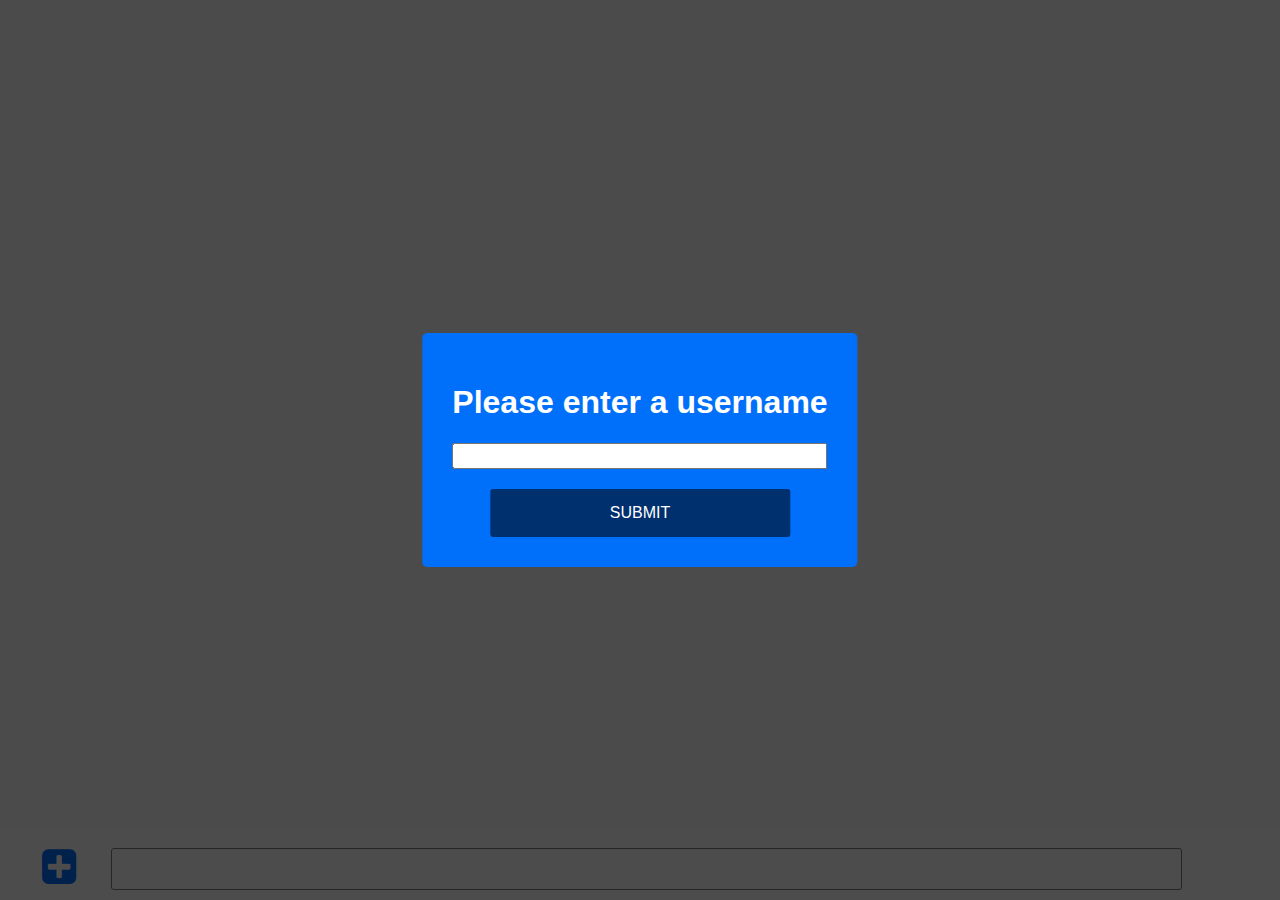
<file: index.html>
<!doctype html>
<html class="no-js" lang="en">
  <head>
    <meta charset="utf-8">
    <meta name="description" content="">
    <meta name="viewport" content="width=device-width, initial-scale=1">

    <title></title>

    <link rel="stylesheet" href="styles/vendor.min.css">

    <link rel="stylesheet" href="styles/app.min.css">

    <script src="scripts/vendor/modernizr.min.js"></script>
  </head>
  <body>
    <div id="container"></div>

  <script src="scripts/vendor.min.js"></script>

  <script src="scripts/app.min.js"></script>

  <script>
    require('main');
  </script>

</body>
</html>
</file>
<file: styles/app.min.css>
@charset "UTF-8";.fa.fa-pull-left,.fa.pull-left{margin-right:.3em}.fa,.fa-stack{display:inline-block}html{box-sizing:border-box}*,::after,::before{box-sizing:inherit}/*!
 *  Font Awesome 4.4.0 by @davegandy - http://fontawesome.io - @fontawesome
 *  License - http://fontawesome.io/license (Font: SIL OFL 1.1, CSS: MIT License)
 */@font-face{font-family:FontAwesome;src:url(../fonts/fontawesome-webfont.eot?v=4.4.0);src:url(../fonts/fontawesome-webfont.eot?#iefix&v=4.4.0) format("embedded-opentype"),url(../fonts/fontawesome-webfont.woff2?v=4.4.0) format("woff2"),url(../fonts/fontawesome-webfont.woff?v=4.4.0) format("woff"),url(../fonts/fontawesome-webfont.ttf?v=4.4.0) format("truetype"),url(../fonts/fontawesome-webfont.svg?v=4.4.0#fontawesomeregular) format("svg");font-weight:400;font-style:normal}.fa{font:normal normal normal 14px/1 FontAwesome;font-size:inherit;text-rendering:auto;-webkit-font-smoothing:antialiased;-moz-osx-font-smoothing:grayscale}.fa-lg{font-size:1.33333em;line-height:.75em;vertical-align:-15%}.fa-2x{font-size:2em}.fa-3x{font-size:3em}.fa-4x{font-size:4em}.fa-5x{font-size:5em}.fa-fw{width:1.28571em;text-align:center}.fa-ul{padding-left:0;margin-left:2.14286em;list-style-type:none}.fa.fa-pull-right,.fa.pull-right{margin-left:.3em}.fa-ul>li{position:relative}.fa-li{position:absolute;left:-2.14286em;width:2.14286em;top:.14286em;text-align:center}.fa-li.fa-lg{left:-1.85714em}.fa-border{padding:.2em .25em .15em;border:.08em solid #eee;border-radius:.1em}.fa-pull-left{float:left}.fa-pull-right,.pull-right{float:right}.pull-left{float:left}.fa-spin{-webkit-animation:fa-spin 2s infinite linear;animation:fa-spin 2s infinite linear}.fa-pulse{-webkit-animation:fa-spin 1s infinite steps(8);animation:fa-spin 1s infinite steps(8)}@-webkit-keyframes fa-spin{0%{-webkit-transform:rotate(0);transform:rotate(0)}100%{-webkit-transform:rotate(359deg);transform:rotate(359deg)}}@keyframes fa-spin{0%{-webkit-transform:rotate(0);transform:rotate(0)}100%{-webkit-transform:rotate(359deg);transform:rotate(359deg)}}.fa-rotate-90{filter:progid:DXImageTransform.Microsoft.BasicImage(rotation=1);-webkit-transform:rotate(90deg);transform:rotate(90deg)}.fa-rotate-180{filter:progid:DXImageTransform.Microsoft.BasicImage(rotation=2);-webkit-transform:rotate(180deg);transform:rotate(180deg)}.fa-rotate-270{filter:progid:DXImageTransform.Microsoft.BasicImage(rotation=3);-webkit-transform:rotate(270deg);transform:rotate(270deg)}.fa-flip-horizontal{filter:progid:DXImageTransform.Microsoft.BasicImage(rotation=0);-webkit-transform:scale(-1,1);transform:scale(-1,1)}.fa-flip-vertical{filter:progid:DXImageTransform.Microsoft.BasicImage(rotation=2);-webkit-transform:scale(1,-1);transform:scale(1,-1)}:root .fa-flip-horizontal,:root .fa-flip-vertical,:root .fa-rotate-180,:root .fa-rotate-270,:root .fa-rotate-90{-webkit-filter:none;filter:none}.fa-stack{position:relative;width:2em;height:2em;line-height:2em;vertical-align:middle}.fa-stack-1x,.fa-stack-2x{position:absolute;left:0;width:100%;text-align:center}.fa-stack-1x{line-height:inherit}.fa-stack-2x{font-size:2em}.fa-inverse{color:#fff}.fa-glass:before{content:""}.fa-music:before{content:""}.fa-search:before{content:""}.fa-envelope-o:before{content:""}.fa-heart:before{content:""}.fa-star:before{content:""}.fa-star-o:before{content:""}.fa-user:before{content:""}.fa-film:before{content:""}.fa-th-large:before{content:""}.fa-th:before{content:""}.fa-th-list:before{content:""}.fa-check:before{content:""}.fa-close:before,.fa-remove:before,.fa-times:before{content:""}.fa-search-plus:before{content:""}.fa-search-minus:before{content:""}.fa-power-off:before{content:""}.fa-signal:before{content:""}.fa-cog:before,.fa-gear:before{content:""}.fa-trash-o:before{content:""}.fa-home:before{content:""}.fa-file-o:before{content:""}.fa-clock-o:before{content:""}.fa-road:before{content:""}.fa-download:before{content:""}.fa-arrow-circle-o-down:before{content:""}.fa-arrow-circle-o-up:before{content:""}.fa-inbox:before{content:""}.fa-play-circle-o:before{content:""}.fa-repeat:before,.fa-rotate-right:before{content:""}.fa-refresh:before{content:""}.fa-list-alt:before{content:""}.fa-lock:before{content:""}.fa-flag:before{content:""}.fa-headphones:before{content:""}.fa-volume-off:before{content:""}.fa-volume-down:before{content:""}.fa-volume-up:before{content:""}.fa-qrcode:before{content:""}.fa-barcode:before{content:""}.fa-tag:before{content:""}.fa-tags:before{content:""}.fa-book:before{content:""}.fa-bookmark:before{content:""}.fa-print:before{content:""}.fa-camera:before{content:""}.fa-font:before{content:""}.fa-bold:before{content:""}.fa-italic:before{content:""}.fa-text-height:before{content:""}.fa-text-width:before{content:""}.fa-align-left:before{content:""}.fa-align-center:before{content:""}.fa-align-right:before{content:""}.fa-align-justify:before{content:""}.fa-list:before{content:""}.fa-dedent:before,.fa-outdent:before{content:""}.fa-indent:before{content:""}.fa-video-camera:before{content:""}.fa-image:before,.fa-photo:before,.fa-picture-o:before{content:""}.fa-pencil:before{content:""}.fa-map-marker:before{content:""}.fa-adjust:before{content:""}.fa-tint:before{content:""}.fa-edit:before,.fa-pencil-square-o:before{content:""}.fa-share-square-o:before{content:""}.fa-check-square-o:before{content:""}.fa-arrows:before{content:""}.fa-step-backward:before{content:""}.fa-fast-backward:before{content:""}.fa-backward:before{content:""}.fa-play:before{content:""}.fa-pause:before{content:""}.fa-stop:before{content:""}.fa-forward:before{content:""}.fa-fast-forward:before{content:""}.fa-step-forward:before{content:""}.fa-eject:before{content:""}.fa-chevron-left:before{content:""}.fa-chevron-right:before{content:""}.fa-plus-circle:before{content:""}.fa-minus-circle:before{content:""}.fa-times-circle:before{content:""}.fa-check-circle:before{content:""}.fa-question-circle:before{content:""}.fa-info-circle:before{content:""}.fa-crosshairs:before{content:""}.fa-times-circle-o:before{content:""}.fa-check-circle-o:before{content:""}.fa-ban:before{content:""}.fa-arrow-left:before{content:""}.fa-arrow-right:before{content:""}.fa-arrow-up:before{content:""}.fa-arrow-down:before{content:""}.fa-mail-forward:before,.fa-share:before{content:""}.fa-expand:before{content:""}.fa-compress:before{content:""}.fa-plus:before{content:""}.fa-minus:before{content:""}.fa-asterisk:before{content:""}.fa-exclamation-circle:before{content:""}.fa-gift:before{content:""}.fa-leaf:before{content:""}.fa-fire:before{content:""}.fa-eye:before{content:""}.fa-eye-slash:before{content:""}.fa-exclamation-triangle:before,.fa-warning:before{content:""}.fa-plane:before{content:""}.fa-calendar:before{content:""}.fa-random:before{content:""}.fa-comment:before{content:""}.fa-magnet:before{content:""}.fa-chevron-up:before{content:""}.fa-chevron-down:before{content:""}.fa-retweet:before{content:""}.fa-shopping-cart:before{content:""}.fa-folder:before{content:""}.fa-folder-open:before{content:""}.fa-arrows-v:before{content:""}.fa-arrows-h:before{content:""}.fa-bar-chart-o:before,.fa-bar-chart:before{content:""}.fa-twitter-square:before{content:""}.fa-facebook-square:before{content:""}.fa-camera-retro:before{content:""}.fa-key:before{content:""}.fa-cogs:before,.fa-gears:before{content:""}.fa-comments:before{content:""}.fa-thumbs-o-up:before{content:""}.fa-thumbs-o-down:before{content:""}.fa-star-half:before{content:""}.fa-heart-o:before{content:""}.fa-sign-out:before{content:""}.fa-linkedin-square:before{content:""}.fa-thumb-tack:before{content:""}.fa-external-link:before{content:""}.fa-sign-in:before{content:""}.fa-trophy:before{content:""}.fa-github-square:before{content:""}.fa-upload:before{content:""}.fa-lemon-o:before{content:""}.fa-phone:before{content:""}.fa-square-o:before{content:""}.fa-bookmark-o:before{content:""}.fa-phone-square:before{content:""}.fa-twitter:before{content:""}.fa-facebook-f:before,.fa-facebook:before{content:""}.fa-github:before{content:""}.fa-unlock:before{content:""}.fa-credit-card:before{content:""}.fa-feed:before,.fa-rss:before{content:""}.fa-hdd-o:before{content:""}.fa-bullhorn:before{content:""}.fa-bell:before{content:""}.fa-certificate:before{content:""}.fa-hand-o-right:before{content:""}.fa-hand-o-left:before{content:""}.fa-hand-o-up:before{content:""}.fa-hand-o-down:before{content:""}.fa-arrow-circle-left:before{content:""}.fa-arrow-circle-right:before{content:""}.fa-arrow-circle-up:before{content:""}.fa-arrow-circle-down:before{content:""}.fa-globe:before{content:""}.fa-wrench:before{content:""}.fa-tasks:before{content:""}.fa-filter:before{content:""}.fa-briefcase:before{content:""}.fa-arrows-alt:before{content:""}.fa-group:before,.fa-users:before{content:""}.fa-chain:before,.fa-link:before{content:""}.fa-cloud:before{content:""}.fa-flask:before{content:""}.fa-cut:before,.fa-scissors:before{content:""}.fa-copy:before,.fa-files-o:before{content:""}.fa-paperclip:before{content:""}.fa-floppy-o:before,.fa-save:before{content:""}.fa-square:before{content:""}.fa-bars:before,.fa-navicon:before,.fa-reorder:before{content:""}.fa-list-ul:before{content:""}.fa-list-ol:before{content:""}.fa-strikethrough:before{content:""}.fa-underline:before{content:""}.fa-table:before{content:""}.fa-magic:before{content:""}.fa-truck:before{content:""}.fa-pinterest:before{content:""}.fa-pinterest-square:before{content:""}.fa-google-plus-square:before{content:""}.fa-google-plus:before{content:""}.fa-money:before{content:""}.fa-caret-down:before{content:""}.fa-caret-up:before{content:""}.fa-caret-left:before{content:""}.fa-caret-right:before{content:""}.fa-columns:before{content:""}.fa-sort:before,.fa-unsorted:before{content:""}.fa-sort-desc:before,.fa-sort-down:before{content:""}.fa-sort-asc:before,.fa-sort-up:before{content:""}.fa-envelope:before{content:""}.fa-linkedin:before{content:""}.fa-rotate-left:before,.fa-undo:before{content:""}.fa-gavel:before,.fa-legal:before{content:""}.fa-dashboard:before,.fa-tachometer:before{content:""}.fa-comment-o:before{content:""}.fa-comments-o:before{content:""}.fa-bolt:before,.fa-flash:before{content:""}.fa-sitemap:before{content:""}.fa-umbrella:before{content:""}.fa-clipboard:before,.fa-paste:before{content:""}.fa-lightbulb-o:before{content:""}.fa-exchange:before{content:""}.fa-cloud-download:before{content:""}.fa-cloud-upload:before{content:""}.fa-user-md:before{content:""}.fa-stethoscope:before{content:""}.fa-suitcase:before{content:""}.fa-bell-o:before{content:""}.fa-coffee:before{content:""}.fa-cutlery:before{content:""}.fa-file-text-o:before{content:""}.fa-building-o:before{content:""}.fa-hospital-o:before{content:""}.fa-ambulance:before{content:""}.fa-medkit:before{content:""}.fa-fighter-jet:before{content:""}.fa-beer:before{content:""}.fa-h-square:before{content:""}.fa-plus-square:before{content:""}.fa-angle-double-left:before{content:""}.fa-angle-double-right:before{content:""}.fa-angle-double-up:before{content:""}.fa-angle-double-down:before{content:""}.fa-angle-left:before{content:""}.fa-angle-right:before{content:""}.fa-angle-up:before{content:""}.fa-angle-down:before{content:""}.fa-desktop:before{content:""}.fa-laptop:before{content:""}.fa-tablet:before{content:""}.fa-mobile-phone:before,.fa-mobile:before{content:""}.fa-circle-o:before{content:""}.fa-quote-left:before{content:""}.fa-quote-right:before{content:""}.fa-spinner:before{content:""}.fa-circle:before{content:""}.fa-mail-reply:before,.fa-reply:before{content:""}.fa-github-alt:before{content:""}.fa-folder-o:before{content:""}.fa-folder-open-o:before{content:""}.fa-smile-o:before{content:""}.fa-frown-o:before{content:""}.fa-meh-o:before{content:""}.fa-gamepad:before{content:""}.fa-keyboard-o:before{content:""}.fa-flag-o:before{content:""}.fa-flag-checkered:before{content:""}.fa-terminal:before{content:""}.fa-code:before{content:""}.fa-mail-reply-all:before,.fa-reply-all:before{content:""}.fa-star-half-empty:before,.fa-star-half-full:before,.fa-star-half-o:before{content:""}.fa-location-arrow:before{content:""}.fa-crop:before{content:""}.fa-code-fork:before{content:""}.fa-chain-broken:before,.fa-unlink:before{content:""}.fa-question:before{content:""}.fa-info:before{content:""}.fa-exclamation:before{content:""}.fa-superscript:before{content:""}.fa-subscript:before{content:""}.fa-eraser:before{content:""}.fa-puzzle-piece:before{content:""}.fa-microphone:before{content:""}.fa-microphone-slash:before{content:""}.fa-shield:before{content:""}.fa-calendar-o:before{content:""}.fa-fire-extinguisher:before{content:""}.fa-rocket:before{content:""}.fa-maxcdn:before{content:""}.fa-chevron-circle-left:before{content:""}.fa-chevron-circle-right:before{content:""}.fa-chevron-circle-up:before{content:""}.fa-chevron-circle-down:before{content:""}.fa-html5:before{content:""}.fa-css3:before{content:""}.fa-anchor:before{content:""}.fa-unlock-alt:before{content:""}.fa-bullseye:before{content:""}.fa-ellipsis-h:before{content:""}.fa-ellipsis-v:before{content:""}.fa-rss-square:before{content:""}.fa-play-circle:before{content:""}.fa-ticket:before{content:""}.fa-minus-square:before{content:""}.fa-minus-square-o:before{content:""}.fa-level-up:before{content:""}.fa-level-down:before{content:""}.fa-check-square:before{content:""}.fa-pencil-square:before{content:""}.fa-external-link-square:before{content:""}.fa-share-square:before{content:""}.fa-compass:before{content:""}.fa-caret-square-o-down:before,.fa-toggle-down:before{content:""}.fa-caret-square-o-up:before,.fa-toggle-up:before{content:""}.fa-caret-square-o-right:before,.fa-toggle-right:before{content:""}.fa-eur:before,.fa-euro:before{content:""}.fa-gbp:before{content:""}.fa-dollar:before,.fa-usd:before{content:""}.fa-inr:before,.fa-rupee:before{content:""}.fa-cny:before,.fa-jpy:before,.fa-rmb:before,.fa-yen:before{content:""}.fa-rouble:before,.fa-rub:before,.fa-ruble:before{content:""}.fa-krw:before,.fa-won:before{content:""}.fa-bitcoin:before,.fa-btc:before{content:""}.fa-file:before{content:""}.fa-file-text:before{content:""}.fa-sort-alpha-asc:before{content:""}.fa-sort-alpha-desc:before{content:""}.fa-sort-amount-asc:before{content:""}.fa-sort-amount-desc:before{content:""}.fa-sort-numeric-asc:before{content:""}.fa-sort-numeric-desc:before{content:""}.fa-thumbs-up:before{content:""}.fa-thumbs-down:before{content:""}.fa-youtube-square:before{content:""}.fa-youtube:before{content:""}.fa-xing:before{content:""}.fa-xing-square:before{content:""}.fa-youtube-play:before{content:""}.fa-dropbox:before{content:""}.fa-stack-overflow:before{content:""}.fa-instagram:before{content:""}.fa-flickr:before{content:""}.fa-adn:before{content:""}.fa-bitbucket:before{content:""}.fa-bitbucket-square:before{content:""}.fa-tumblr:before{content:""}.fa-tumblr-square:before{content:""}.fa-long-arrow-down:before{content:""}.fa-long-arrow-up:before{content:""}.fa-long-arrow-left:before{content:""}.fa-long-arrow-right:before{content:""}.fa-apple:before{content:""}.fa-windows:before{content:""}.fa-android:before{content:""}.fa-linux:before{content:""}.fa-dribbble:before{content:""}.fa-skype:before{content:""}.fa-foursquare:before{content:""}.fa-trello:before{content:""}.fa-female:before{content:""}.fa-male:before{content:""}.fa-gittip:before,.fa-gratipay:before{content:""}.fa-sun-o:before{content:""}.fa-moon-o:before{content:""}.fa-archive:before{content:""}.fa-bug:before{content:""}.fa-vk:before{content:""}.fa-weibo:before{content:""}.fa-renren:before{content:""}.fa-pagelines:before{content:""}.fa-stack-exchange:before{content:""}.fa-arrow-circle-o-right:before{content:""}.fa-arrow-circle-o-left:before{content:""}.fa-caret-square-o-left:before,.fa-toggle-left:before{content:""}.fa-dot-circle-o:before{content:""}.fa-wheelchair:before{content:""}.fa-vimeo-square:before{content:""}.fa-try:before,.fa-turkish-lira:before{content:""}.fa-plus-square-o:before{content:""}.fa-space-shuttle:before{content:""}.fa-slack:before{content:""}.fa-envelope-square:before{content:""}.fa-wordpress:before{content:""}.fa-openid:before{content:""}.fa-bank:before,.fa-institution:before,.fa-university:before{content:""}.fa-graduation-cap:before,.fa-mortar-board:before{content:""}.fa-yahoo:before{content:""}.fa-google:before{content:""}.fa-reddit:before{content:""}.fa-reddit-square:before{content:""}.fa-stumbleupon-circle:before{content:""}.fa-stumbleupon:before{content:""}.fa-delicious:before{content:""}.fa-digg:before{content:""}.fa-pied-piper:before{content:""}.fa-pied-piper-alt:before{content:""}.fa-drupal:before{content:""}.fa-joomla:before{content:""}.fa-language:before{content:""}.fa-fax:before{content:""}.fa-building:before{content:""}.fa-child:before{content:""}.fa-paw:before{content:""}.fa-spoon:before{content:""}.fa-cube:before{content:""}.fa-cubes:before{content:""}.fa-behance:before{content:""}.fa-behance-square:before{content:""}.fa-steam:before{content:""}.fa-steam-square:before{content:""}.fa-recycle:before{content:""}.fa-automobile:before,.fa-car:before{content:""}.fa-cab:before,.fa-taxi:before{content:""}.fa-tree:before{content:""}.fa-spotify:before{content:""}.fa-deviantart:before{content:""}.fa-soundcloud:before{content:""}.fa-database:before{content:""}.fa-file-pdf-o:before{content:""}.fa-file-word-o:before{content:""}.fa-file-excel-o:before{content:""}.fa-file-powerpoint-o:before{content:""}.fa-file-image-o:before,.fa-file-photo-o:before,.fa-file-picture-o:before{content:""}.fa-file-archive-o:before,.fa-file-zip-o:before{content:""}.fa-file-audio-o:before,.fa-file-sound-o:before{content:""}.fa-file-movie-o:before,.fa-file-video-o:before{content:""}.fa-file-code-o:before{content:""}.fa-vine:before{content:""}.fa-codepen:before{content:""}.fa-jsfiddle:before{content:""}.fa-life-bouy:before,.fa-life-buoy:before,.fa-life-ring:before,.fa-life-saver:before,.fa-support:before{content:""}.fa-circle-o-notch:before{content:""}.fa-ra:before,.fa-rebel:before{content:""}.fa-empire:before,.fa-ge:before{content:""}.fa-git-square:before{content:""}.fa-git:before{content:""}.fa-hacker-news:before,.fa-y-combinator-square:before,.fa-yc-square:before{content:""}.fa-tencent-weibo:before{content:""}.fa-qq:before{content:""}.fa-wechat:before,.fa-weixin:before{content:""}.fa-paper-plane:before,.fa-send:before{content:""}.fa-paper-plane-o:before,.fa-send-o:before{content:""}.fa-history:before{content:""}.fa-circle-thin:before{content:""}.fa-header:before{content:""}.fa-paragraph:before{content:""}.fa-sliders:before{content:""}.fa-share-alt:before{content:""}.fa-share-alt-square:before{content:""}.fa-bomb:before{content:""}.fa-futbol-o:before,.fa-soccer-ball-o:before{content:""}.fa-tty:before{content:""}.fa-binoculars:before{content:""}.fa-plug:before{content:""}.fa-slideshare:before{content:""}.fa-twitch:before{content:""}.fa-yelp:before{content:""}.fa-newspaper-o:before{content:""}.fa-wifi:before{content:""}.fa-calculator:before{content:""}.fa-paypal:before{content:""}.fa-google-wallet:before{content:""}.fa-cc-visa:before{content:""}.fa-cc-mastercard:before{content:""}.fa-cc-discover:before{content:""}.fa-cc-amex:before{content:""}.fa-cc-paypal:before{content:""}.fa-cc-stripe:before{content:""}.fa-bell-slash:before{content:""}.fa-bell-slash-o:before{content:""}.fa-trash:before{content:""}.fa-copyright:before{content:""}.fa-at:before{content:""}.fa-eyedropper:before{content:""}.fa-paint-brush:before{content:""}.fa-birthday-cake:before{content:""}.fa-area-chart:before{content:""}.fa-pie-chart:before{content:""}.fa-line-chart:before{content:""}.fa-lastfm:before{content:""}.fa-lastfm-square:before{content:""}.fa-toggle-off:before{content:""}.fa-toggle-on:before{content:""}.fa-bicycle:before{content:""}.fa-bus:before{content:""}.fa-ioxhost:before{content:""}.fa-angellist:before{content:""}.fa-cc:before{content:""}.fa-ils:before,.fa-shekel:before,.fa-sheqel:before{content:""}.fa-meanpath:before{content:""}.fa-buysellads:before{content:""}.fa-connectdevelop:before{content:""}.fa-dashcube:before{content:""}.fa-forumbee:before{content:""}.fa-leanpub:before{content:""}.fa-sellsy:before{content:""}.fa-shirtsinbulk:before{content:""}.fa-simplybuilt:before{content:""}.fa-skyatlas:before{content:""}.fa-cart-plus:before{content:""}.fa-cart-arrow-down:before{content:""}.fa-diamond:before{content:""}.fa-ship:before{content:""}.fa-user-secret:before{content:""}.fa-motorcycle:before{content:""}.fa-street-view:before{content:""}.fa-heartbeat:before{content:""}.fa-venus:before{content:""}.fa-mars:before{content:""}.fa-mercury:before{content:""}.fa-intersex:before,.fa-transgender:before{content:""}.fa-transgender-alt:before{content:""}.fa-venus-double:before{content:""}.fa-mars-double:before{content:""}.fa-venus-mars:before{content:""}.fa-mars-stroke:before{content:""}.fa-mars-stroke-v:before{content:""}.fa-mars-stroke-h:before{content:""}.fa-neuter:before{content:""}.fa-genderless:before{content:""}.fa-facebook-official:before{content:""}.fa-pinterest-p:before{content:""}.fa-whatsapp:before{content:""}.fa-server:before{content:""}.fa-user-plus:before{content:""}.fa-user-times:before{content:""}.fa-bed:before,.fa-hotel:before{content:""}.fa-viacoin:before{content:""}.fa-train:before{content:""}.fa-subway:before{content:""}.fa-medium:before{content:""}.fa-y-combinator:before,.fa-yc:before{content:""}.fa-optin-monster:before{content:""}.fa-opencart:before{content:""}.fa-expeditedssl:before{content:""}.fa-battery-4:before,.fa-battery-full:before{content:""}.fa-battery-3:before,.fa-battery-three-quarters:before{content:""}.fa-battery-2:before,.fa-battery-half:before{content:""}.fa-battery-1:before,.fa-battery-quarter:before{content:""}.fa-battery-0:before,.fa-battery-empty:before{content:""}.fa-mouse-pointer:before{content:""}.fa-i-cursor:before{content:""}.fa-object-group:before{content:""}.fa-object-ungroup:before{content:""}.fa-sticky-note:before{content:""}.fa-sticky-note-o:before{content:""}.fa-cc-jcb:before{content:""}.fa-cc-diners-club:before{content:""}.fa-clone:before{content:""}.fa-balance-scale:before{content:""}.fa-hourglass-o:before{content:""}.fa-hourglass-1:before,.fa-hourglass-start:before{content:""}.fa-hourglass-2:before,.fa-hourglass-half:before{content:""}.fa-hourglass-3:before,.fa-hourglass-end:before{content:""}.fa-hourglass:before{content:""}.fa-hand-grab-o:before,.fa-hand-rock-o:before{content:""}.fa-hand-paper-o:before,.fa-hand-stop-o:before{content:""}.fa-hand-scissors-o:before{content:""}.fa-hand-lizard-o:before{content:""}.fa-hand-spock-o:before{content:""}.fa-hand-pointer-o:before{content:""}.fa-hand-peace-o:before{content:""}.fa-trademark:before{content:""}.fa-registered:before{content:""}.fa-creative-commons:before{content:""}.fa-gg:before{content:""}.fa-gg-circle:before{content:""}.fa-tripadvisor:before{content:""}.fa-odnoklassniki:before{content:""}.fa-odnoklassniki-square:before{content:""}.fa-get-pocket:before{content:""}.fa-wikipedia-w:before{content:""}.fa-safari:before{content:""}.fa-chrome:before{content:""}.fa-firefox:before{content:""}.fa-opera:before{content:""}.fa-internet-explorer:before{content:""}.fa-television:before,.fa-tv:before{content:""}.fa-contao:before{content:""}.fa-500px:before{content:""}.fa-amazon:before{content:""}.fa-calendar-plus-o:before{content:""}.fa-calendar-minus-o:before{content:""}.fa-calendar-times-o:before{content:""}.fa-calendar-check-o:before{content:""}.fa-industry:before{content:""}.fa-map-pin:before{content:""}.fa-map-signs:before{content:""}.fa-map-o:before{content:""}.fa-map:before{content:""}.fa-commenting:before{content:""}.fa-commenting-o:before{content:""}.fa-houzz:before{content:""}.fa-vimeo:before{content:""}.fa-black-tie:before{content:""}.fa-fonticons:before{content:""}body{background-color:#fafafa;color:#333;font-family:"Helvetica Neue",Helvetica,Roboto,Arial,sans-serif}.login-view{position:absolute;top:0;right:0;bottom:0;left:0;background-color:rgba(0,0,0,.7)}.login-view::after{clear:both;content:"";display:table}.login-view .login-container{position:absolute;top:50%;left:50%;-webkit-transform:translate(-50%,-50%);transform:translate(-50%,-50%);background:#0070FB;padding:30px;border-radius:5px;text-align:center}.login-view .login-container>*{display:block}.login-view .login-container h1{white-space:nowrap;color:#fff}.login-view .login-container input[type=text]{width:100%;line-height:20px;text-align:center}.login-view .login-container input[type=submit]{width:300px;margin:20px auto 0;background:#00306D;color:#fff;border:none;padding:15px 0;border-radius:3px;text-transform:uppercase;word-break:break-all}.create-form{width:100%;position:fixed;bottom:0;padding:10px;background:#fff}.create-form input{width:85%;line-height:30px;border-radius:3px;margin-left:2.5%;padding:5px 15px;border:1px solid grey}.create-form i{position:relative;top:7px;font-size:40px;margin-left:2.5%;cursor:pointer;color:#0070FB}.list-view{margin-bottom:100px}.list-item{list-style:none;padding-left:20px;margin:20px 0}.list-item .item-container{display:block;background:#79F7D9;border-radius:7px}.list-item .item-container>*{display:inline-block}.list-item .item-container h1{width:15%;font-size:20px;line-height:40px;color:#1A1D72;text-align:center;text-transform:uppercase}.list-item .item-container p{width:75%;padding-left:20px;color:#1A1D72;border-left:1px solid #BAFBF0}.list-item .created{margin-left:225px;font-size:14px;margin-top:0}
</file>
